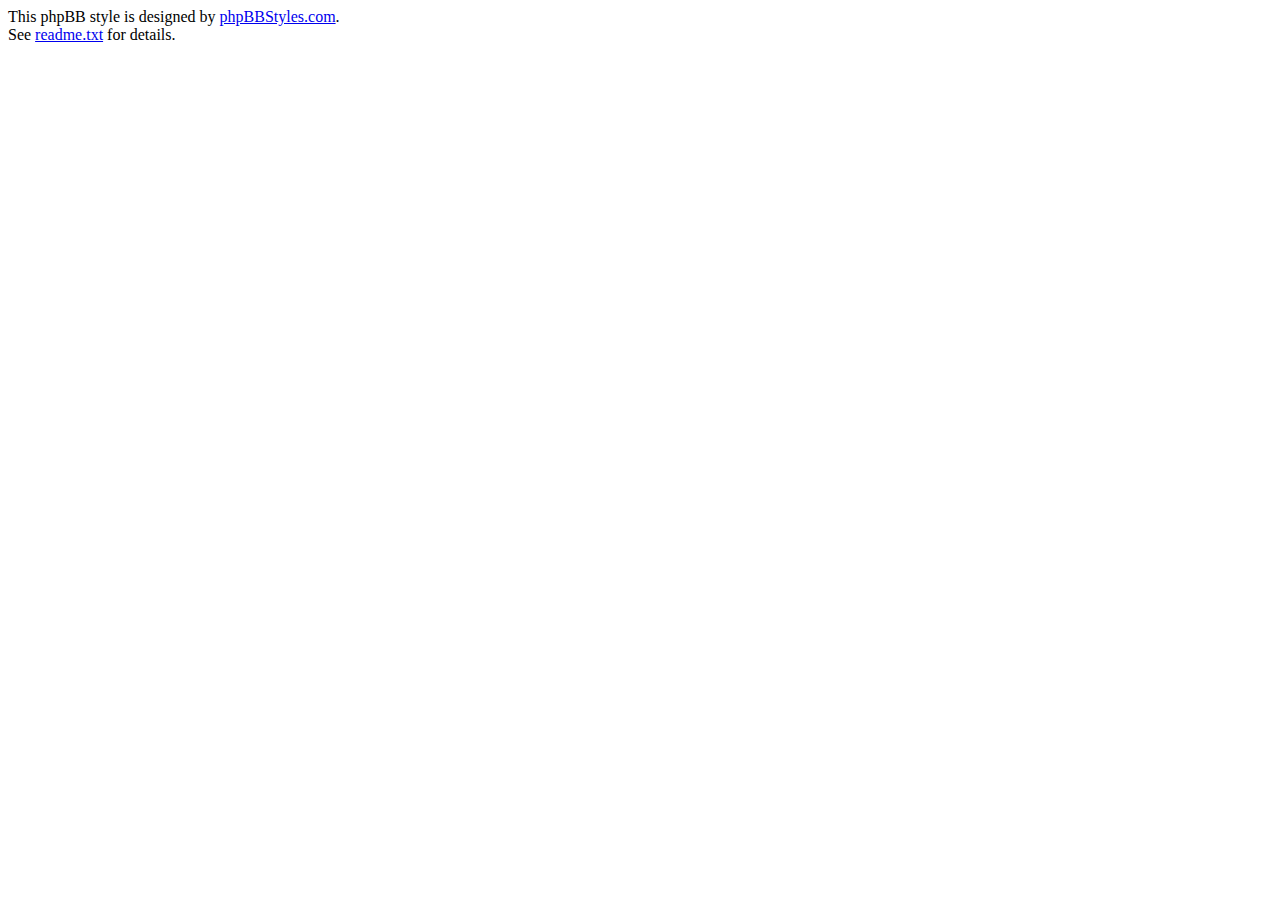
<file: htdocs/forum/templates/__/Iris/index.htm>
<html>
<head>
<title>Style by phpBBStyles.com</title>
<meta http-equiv="Content-Type" content="text/html; charset=iso-8859-1">
</head>

<body bgcolor="#FFFFFF" text="#000000">

This phpBB style is designed by <a href="http://www.phpbbstyles.com">phpBBStyles.com</a>.<br />
See <a href="readme.txt">readme.txt</a> for details.

</body>
</html>
</file>
